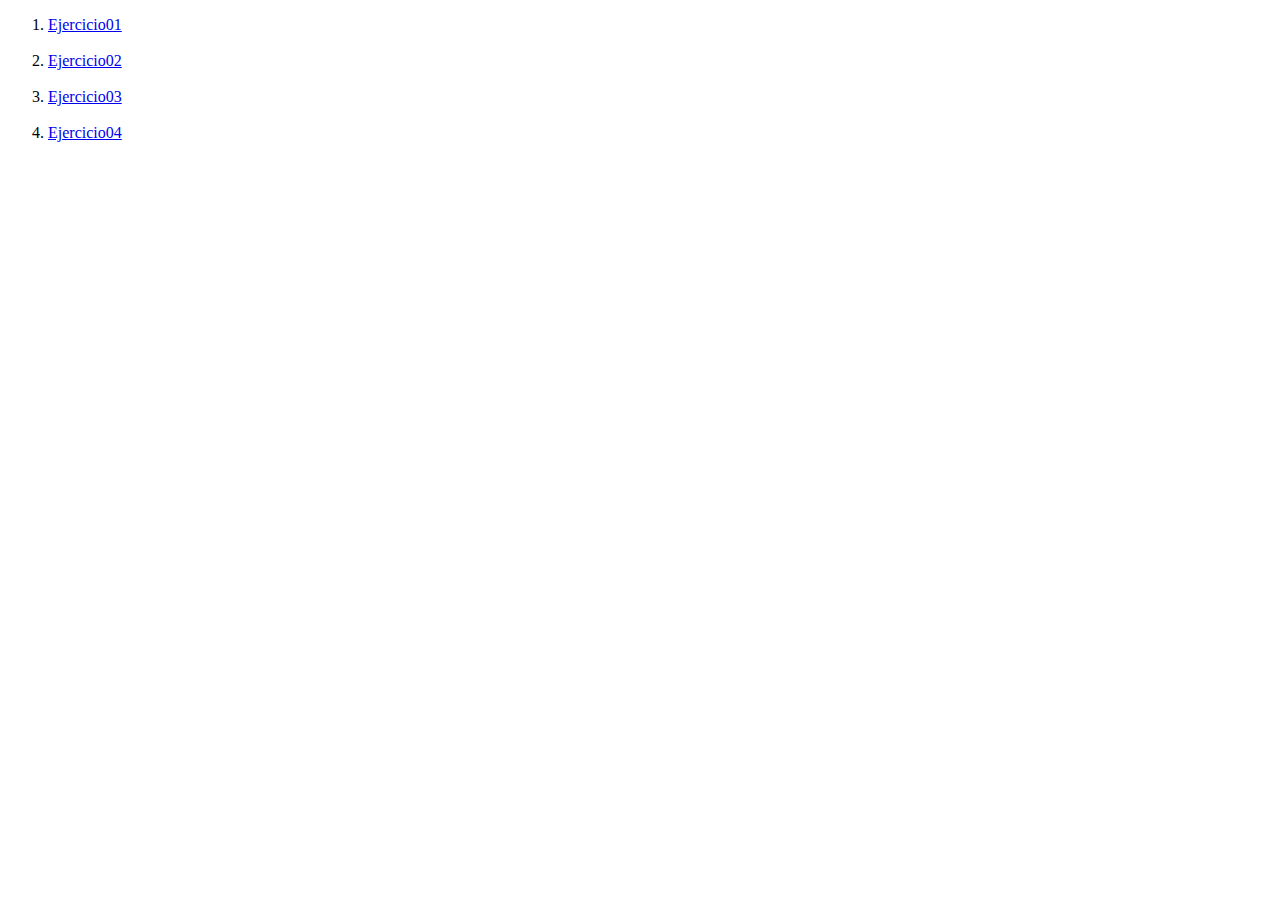
<file: index.html>
<!DOCTYPE html>
<html lang="en">
<head>
    <meta charset="UTF-8">
    <meta name="viewport" content="width=device-width, initial-scale=1.0">
    <title>Taller01</title>
</head>
<body>
    <p>
        <ol>
           <li><a href="./PRACTICA/Ejercicio01.html">Ejercicio01</a></li>
        <br>
         <li><a href="./PRACTICA/Ejercicio02.html">Ejercicio02</a></li>
        <br>
         <li><a href="./PRACTICA/ejercicio03.html">Ejercicio03</a></li>
        <br>
        <li> <a href="./PRACTICA/ejercicio04.html">Ejercicio04</a></li>
        <br>
    </ol>
    </p>
</body>
</html>
</file>
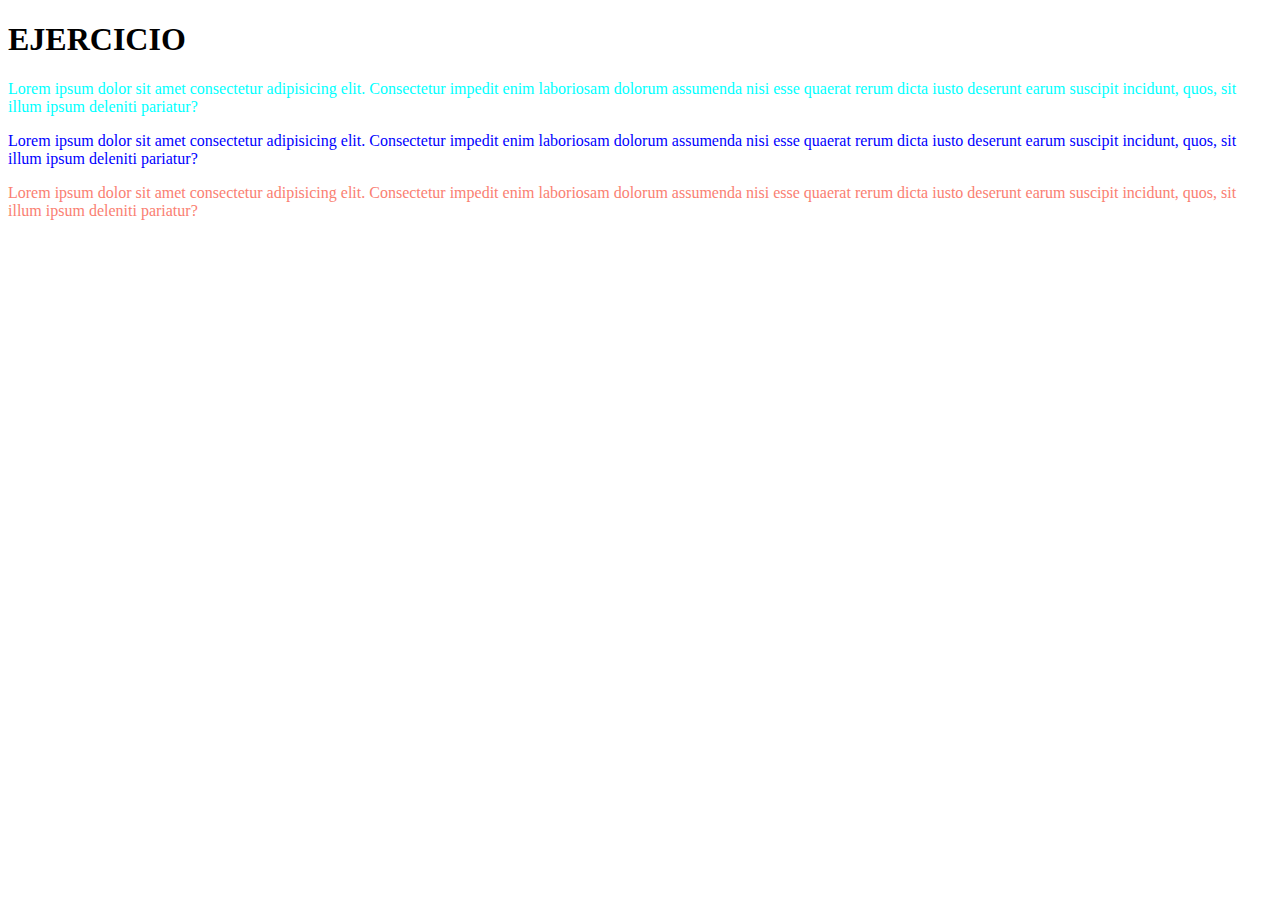
<file: PRACTICA/Ejercicio01.html>
<!DOCTYPE html>
<html lang="en">
<head>
    <meta charset="UTF-8">
    <meta name="viewport" content="width=device-width, initial-scale=1.0"> 
    <link rel="stylesheet" href="../PRACTICA/CSS01.css">
    <title>EJERCICIOO</title>
</head> 
<body> 
    <H1>EJERCICIO</H1> 
    
    <P id="uno">Lorem ipsum dolor sit amet consectetur adipisicing elit. Consectetur impedit enim laboriosam dolorum assumenda nisi esse quaerat rerum dicta iusto deserunt earum suscipit incidunt, quos, sit illum ipsum deleniti pariatur?</P> 
    <P id="dos">Lorem ipsum dolor sit amet consectetur adipisicing elit. Consectetur impedit enim laboriosam dolorum assumenda nisi esse quaerat rerum dicta iusto deserunt earum suscipit incidunt, quos, sit illum ipsum deleniti pariatur?</P> 
    <P id="tres">Lorem ipsum dolor sit amet consectetur adipisicing elit. Consectetur impedit enim laboriosam dolorum assumenda nisi esse quaerat rerum dicta iusto deserunt earum suscipit incidunt, quos, sit illum ipsum deleniti pariatur?</P> 
  
    
</body> 
</html>
</file>
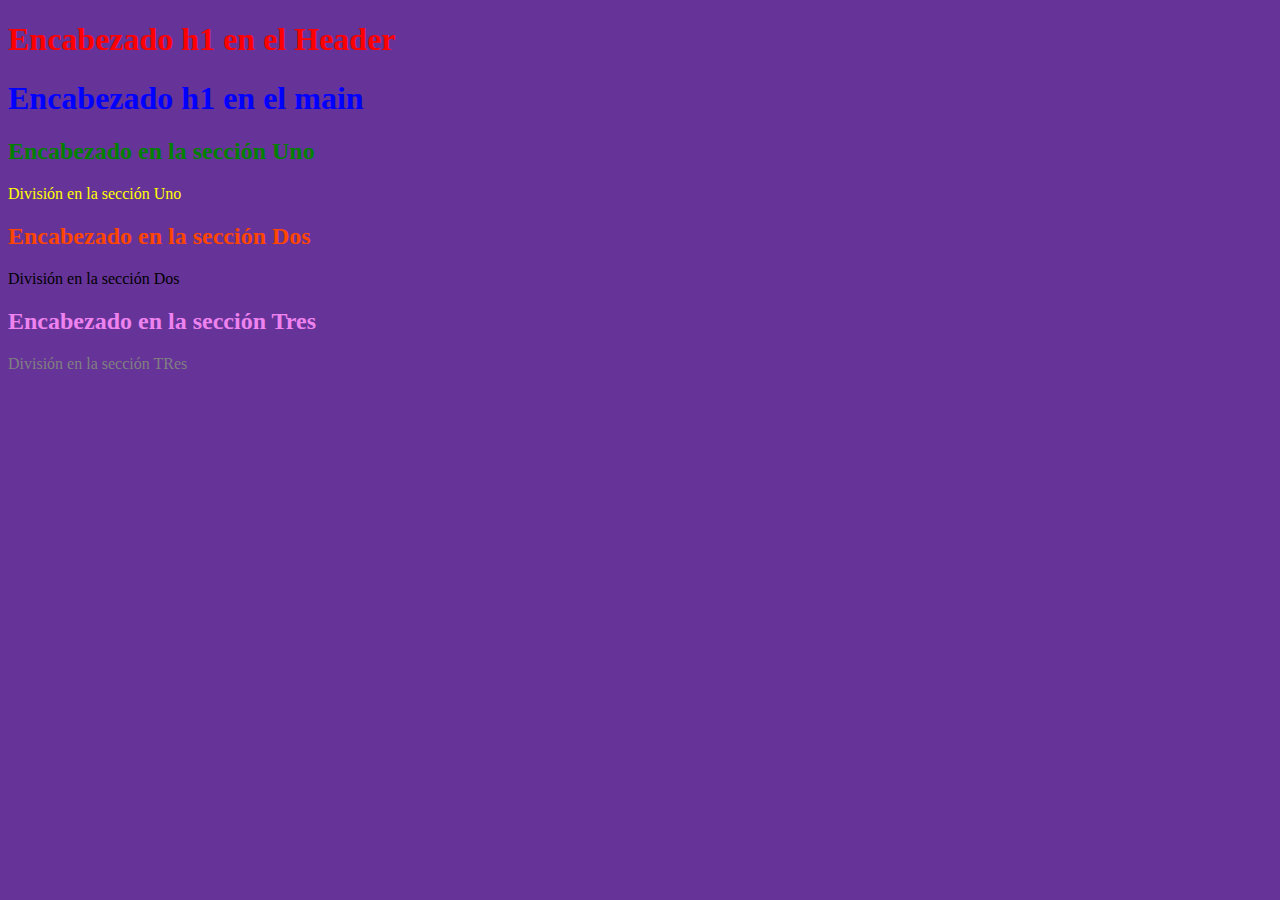
<file: PRACTICA/ejercicio03.html>
<!DOCTYPE html>
<html lang="en">
    <link rel="stylesheet" href="../PRACTICA/css03.css">
<header>   
<h1 id="rojo">Encabezado h1 en el Header</h1>
 </header>
  <main>
 <h1 id="azul">Encabezado h1 en el main</h1>
 <section>
 <h2 id="verde">Encabezado en la sección Uno</h2>
<div>
<p id="amarillo">División en la sección Uno</p>
 </div>
</section>
<section>
 <h2 id="naranja">Encabezado en la sección Dos</h2>
 <div>
 <p>División en la sección Dos</p> 

 </div>
 </section>
 <section>
<h2 id="violeta">Encabezado en la sección Tres</h2>
<div>
<p id="gris">División en la sección TRes</p>
</div>
</section>
</main>
<body>
    
</body>
</html>
</file>
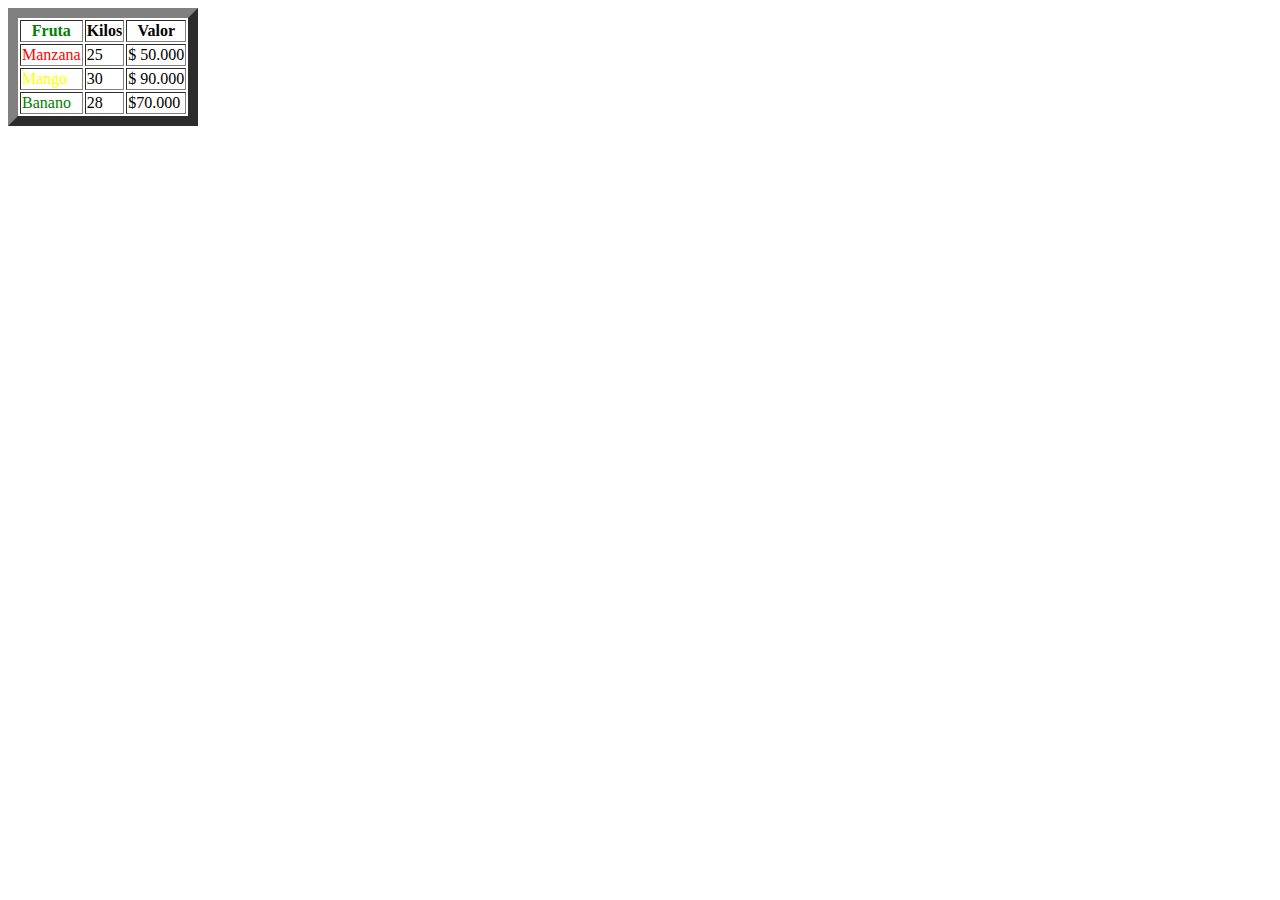
<file: PRACTICA/ejercicio04.html>
<!DOCTYPE html>
<html lang="en"> 
    <link rel="stylesheet" href="../PRACTICA/css04.css">
<head>
    <meta charset="UTF-8">
    <meta name="viewport" content="width=device-width, initial-scale=1.0">
    <title>Document</title>
</head>
<body> 
    <table border="10">
        <tr>
            <th id="verde">Fruta</th>
            <th>Kilos</th>
            <th>Valor</th>
        </tr>
        <tr>
            <td id="rojo">Manzana</td>
            <td>25</td>
            <td> $ 50.000</td>
        </tr>
        <tr>
            <td id="amarillo">Mango</td>
            <td>30</td>
            <td>$ 90.000</td>
        </tr>
        <tr>
            <td id="verde">Banano</td>
            <td>28</td>
            <td>$70.000</td>
        </tr>
    </table>
    
</body>
</html>
</file>
<file: PRACTICA/CSS01.css>
#uno {
    color: aqua;
} 
#dos {
    color: blue;
} 
#tres {
    color: salmon; 

}
</file>
<file: PRACTICA/css03.css>
#rojo {
    color: red;
}
#azul{color: blue;} 
#verde{color: green;} 
#amarillo{color: yellow;} 
#naranja{color: orangered;} 
#violeta{color: violet;} 
#gris{color: gray;}
body{
    background-color: rebeccapurple;
}
</file>
<file: PRACTICA/css04.css>
#verde{color: green;} 
#rojo {color: red;} 
#amarillo {color: yellow;} 
#verde {color: green;}
</file>
